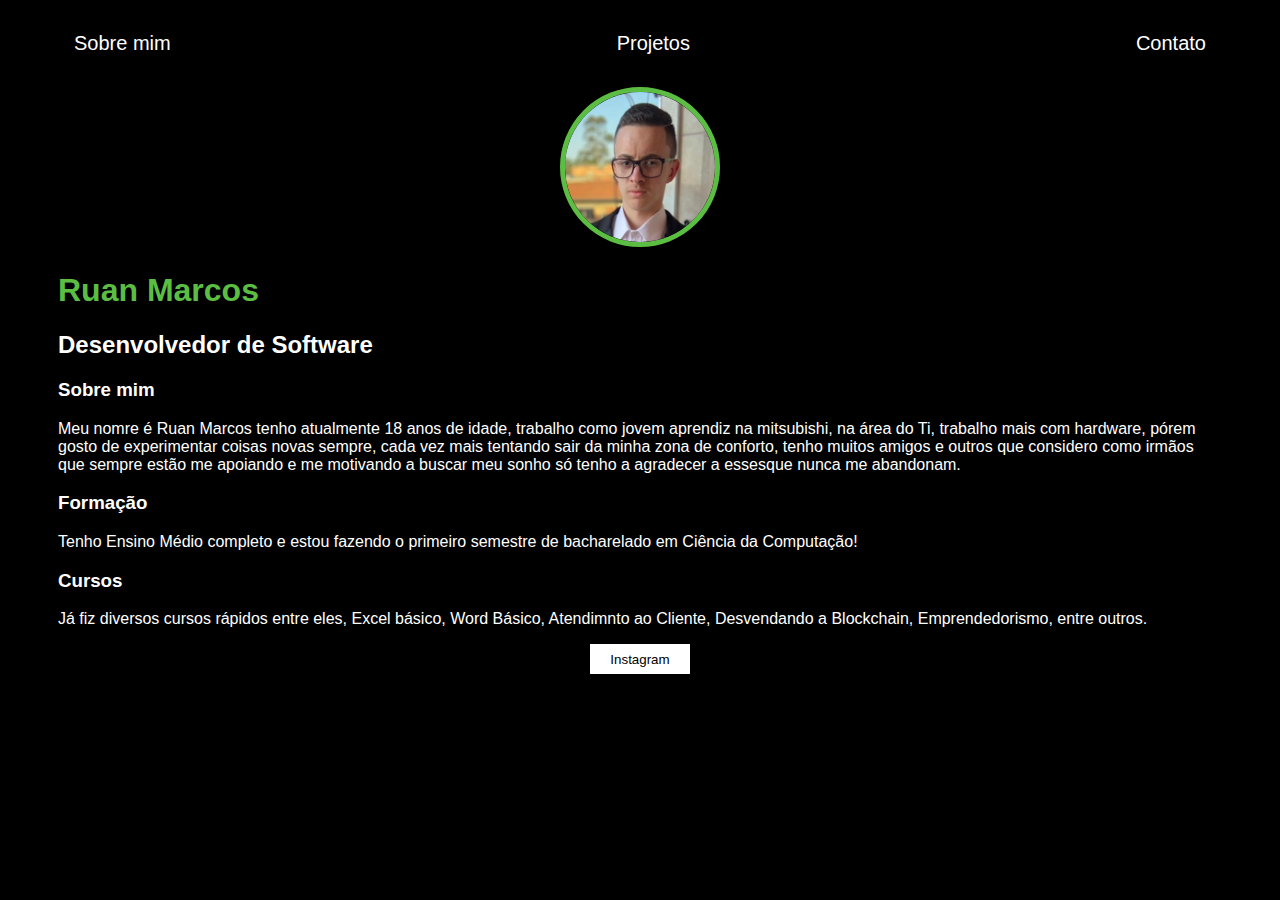
<file: index.html>
<!DOCTYPE html>
<html lang="en">

<head>
    <meta charset="UTF-8">
    <meta http-equiv="X-UA-Compatible" content="IE=edge">
    <meta name="viewport" content="width=device-width, initial-scale=1.0">
    <title>Ruan Marcos</title>
    <link rel="stylesheet" href="index.css">
</head>

<body>
    <div class="container">
        <nav>
            <ul>
                <li>
                    <a href="index.html">Sobre mim</a>
                </li>
                <li>
                    <a href="project.html">Projetos</a>
                </li>
                <li>
                    <a href="contact.html">Contato</a>
                </li>
            </ul>
        </nav>

        <header>
            <div class="center">
                <span class = "circle-image"></span>
                <img src="IMG-Ruan Marcos 01.jpg"></img>
            </div>
            <h1>Ruan Marcos</h1>
            <h2>Desenvolvedor de Software</h2>
        </header>

        <main>
            <section>
                <h3>Sobre mim</h3>
                <p>
                    Meu nomre é Ruan Marcos tenho atualmente 18 anos de idade, trabalho como jovem aprendiz na mitsubishi, na área do Ti, trabalho mais com hardware, pórem
                    gosto de experimentar coisas novas sempre, cada vez mais tentando sair da minha zona de conforto, tenho muitos amigos e outros que considero como irmãos 
                    que sempre estão me apoiando e me motivando a buscar meu sonho só tenho a agradecer a essesque nunca me abandonam.
            </section>
            <section>
                <h3>Formação</h3>
                <p>
                    Tenho Ensino Médio completo e estou fazendo o primeiro semestre de bacharelado em Ciência da Computação!
                </p>
            </section>
            <section>
                <h3>Cursos</h3>
                <p>
                    Já fiz diversos cursos rápidos entre eles, Excel básico, Word Básico, Atendimnto ao Cliente, Desvendando a Blockchain, Emprendedorismo, entre outros.  
                </p>
            </section>
        </main>

        <footer>
            <button onclick="window.location.href = 'https://instagram.com/ruanmarcos17?igshid=YmMyMTA2M2Y'">Instagram</button>
                <input type="hidden" name="_next" value="https://instagram.com/ruanmarcos17?igshid=YmMyMTA2M2Y=">
                <input type="hidden" name="_subject" value="New submission!">
                <link rel="stylesheet" href="https://instagram.com/ruanmarcos17?igshid=YmMyMTA2M2Y=">
            </a>
        </footer>
    </div>

</body>

</html>
</file>
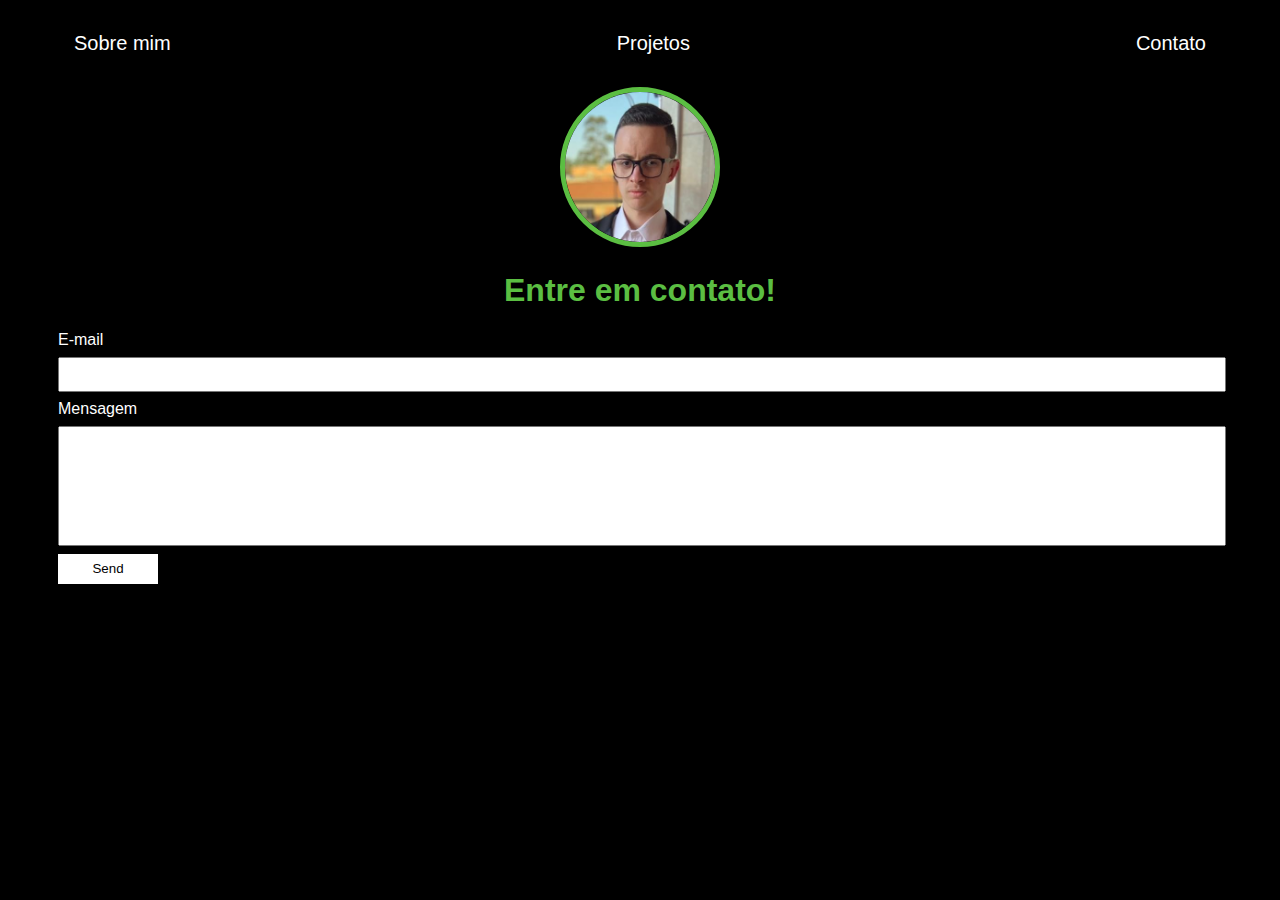
<file: contact.html>
<!DOCTYPE html>
<html lang="en">

    <head>
        <meta charset="UTF-8">
        <meta http-equiv="X-UA-Compatible" content="IE=edge">
        <meta name="viewport" content="width=device-width, initial-scale=1.0">
        <title>Contact</title>
        <link rel="stylesheet" href="index.css">
    </head>

    <body>
        <div class="container">
            <nav>
                <ul>
                    <li>
                        <a href="index.html">Sobre mim</a>
                    </li>
                    <li>
                        <a href="project.html">Projetos</a>
                    </li>
                    <li>
                        <a href="contact.html">Contato</a>
                    </li>
                </ul>
            </nav>

            <header class="center">
                <div>
                    <img src="IMG-Ruan Marcos 01.jpg"></img>
                </div>
                <h1>Entre em contato!</h1>
            </header>
            <form class="contact-form" action="https://formsubmit.co/ruanmarcos717@gmail.com" method="POST">
                <div>
                    <label for="email">E-mail</label>
                    <input type="email" name="email" required>
                </div>
                <div>
                    <label for="message">Mensagem</label>
                    <input type="text" id="message" name="message" required>
                </div>
                <button type="submit">Send</button>
                <input type="hidden" name="_next" value="https://instagram.com/ruanmarcos17?igshid=YmMyMTA2M2Y=">
                <input type="hidden" name="_subject" value="New submission!">
            </form>
        </div>
    </body
</file>
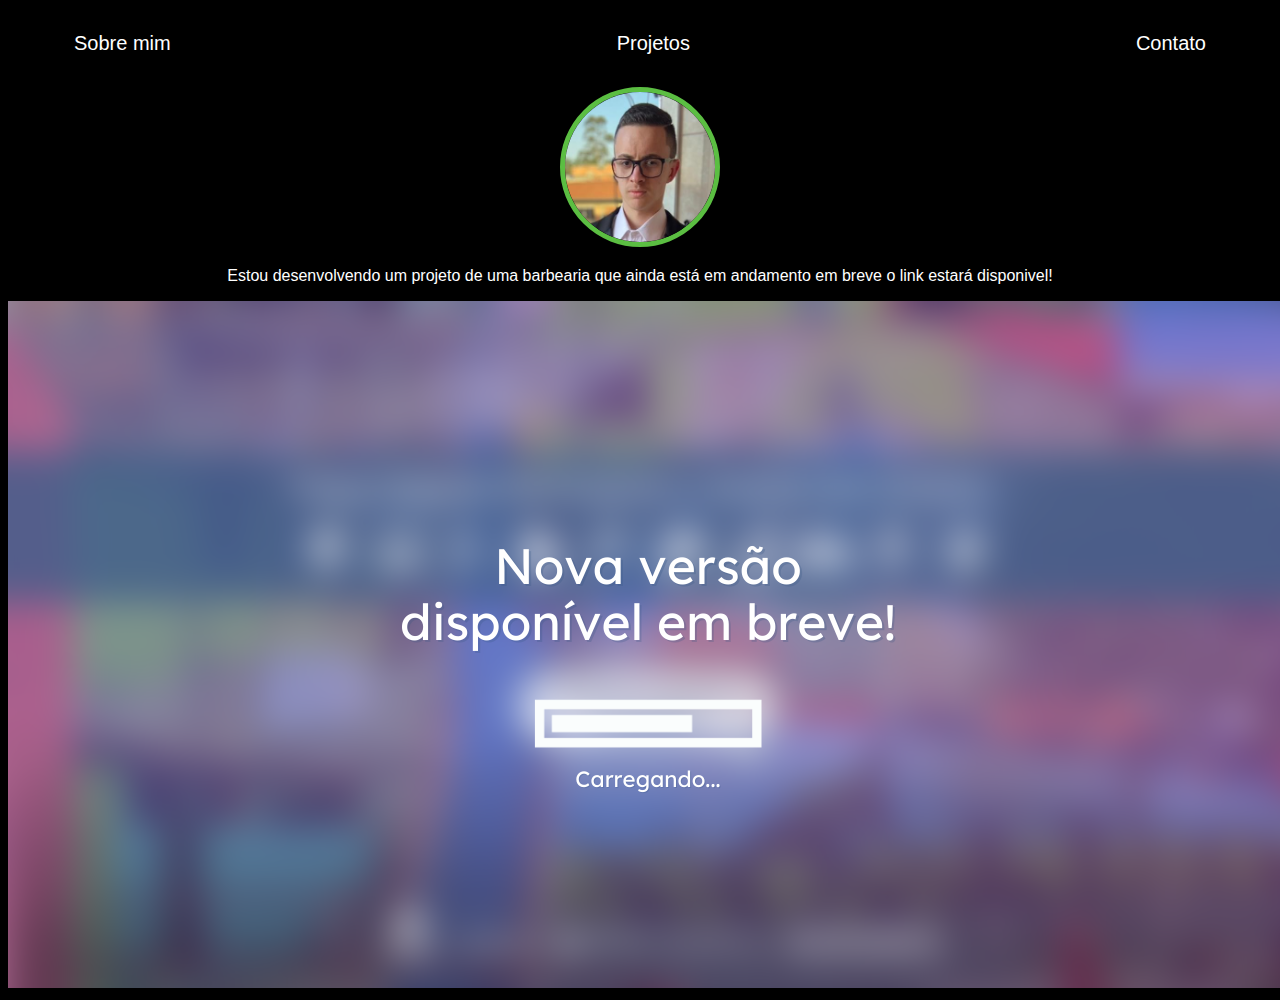
<file: project.html>
<!DOCTYPE html>
<html lang="en">

    <head>
        <meta charset="UTF-8">
        <meta http-equiv="X-UA-Compatible" content="IE=edge">
        <meta name="viewport" content="width=device-width, initial-scale=1.0">
        <title>Contact</title>
        <link rel="stylesheet" href="index.css">
    </head>

    <body>
        <div class="container">
            <nav>
                <ul>
                    <li>
                        <a href="index.html">Sobre mim</a>
                    </li>
                    <li>
                        <a href="project.html">Projetos</a>
                    </li>
                    <li>
                        <a href="contact.html">Contato</a>
                    </li>
                </ul>
            </nav>
            <header>
                <div class="center">
                    <span class = "circle-image"></span>
                    <img src="IMG-Ruan Marcos 01.jpg"></img>
                
            <section>
                <p>
                 Estou desenvolvendo um projeto de uma barbearia que ainda está em andamento em breve o link estará disponivel!
                </p>
            </section>
                 </div>
        </div>
        <div class="center"
        <span class = "rectangle-image"></span>
                <img src="capa-painel-das-grotas-41.png"></img>
</file>
<file: index.css>
body {
    color: white;
    background-color: black;
    font-family: Arial, Helvetica, sans-serif;
}

ul {
    display: flex;
    justify-content: space-between;
    list-style-type: none;
    align-items: center;
    padding: 16px;
}

a {
    color: white;
    text-decoration: none;
}

header img {
    width: 150px;
    height: 150px;
    border-radius: 50%;
    border: 5px solid #5BBE42;
}

.center {
    text-align: center;
}

h1 {
    color: #5BBE42;
}

footer img {
    width: 40px;
    height: 40px;
}

footer {
    display: flex;
    justify-content: center;
}

footer a {
    margin: 20px;
    text-align: center;
}

footer p {
    margin-top: 2px;
}

.container {
    padding: 0px 50px;
}

nav a {
    font-size: 20px;
}

nav a:hover {
    color: #5BBE42;
}

.contact-form input{
    width: 100%;
    padding: 8px 0;
    margin: 8px 0;
}

.contact-form input[type=text] {
    height: 100px;
}

button {
    color: black;
    background-color: white;
    border: none;
    width: 100px;
    height: 30px;
}

.circle-image {
    display: bloco embutido;
    border-radius: 50%;
    stop-color: oculto;
    width: 50 px;
    height: 50px;
  }
  .circle-image img {
    width: 100%;
    height: 100%;
    text-align: center ;
  }
.rectangle-image {
    width: 150%;
    height: 150%;
    align-items: center;

}
</file>
